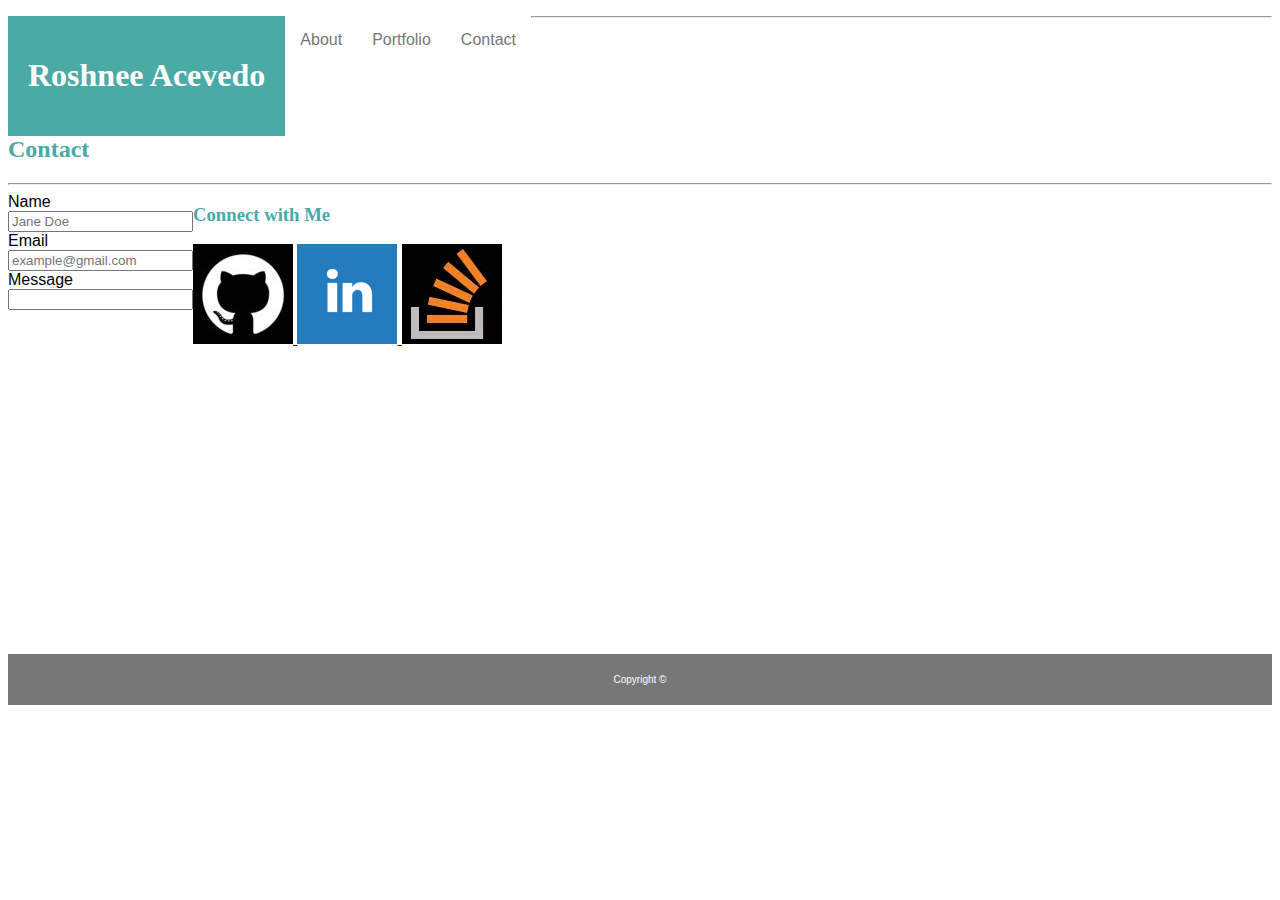
<file: contact.html>
<!DOCTYPE html>
<html>

<head>
    
    <meta charset="utf-8" />
    <!-- Page Title -->
    <title>Contact</title>
    <link rel="stylesheet" type="text/css" href="assets/css/style.css"/>
   
</head>

<body>
    <div>
        <div class="header">

            <!-- Main Header (my name) -->
            <h1>Roshnee Acevedo</h1>

        </div>

            <!-- Link Menu -->
            
                <ul>
                    <li><a href="index.html">About</a></li>
                    <li><a href="portfolio.html">Portfolio</a></li>
                    <li><a href="contact.html">Contact</a></li>
                </ul>

                <hr>
        
        <div class="content"> 
            
            <!-- Contact me Header -->
            <h2>Contact</h2>

            <hr>

            <!-- Form -->
            
            <div class="form">

                <label for="name">Name</label>
                <br>
                <input type="text" id="name" name="name" placeholder="Jane Doe">
                <br>
                <label for="email">Email</label>
                <br>
                <input type="text" id="email" name="email" placeholder="example@gmail.com">
                <br>
                <label for="message">Message</label>
                <br>
                <input type="text" id="message" name="message">
            </div>

        </div>  
        
        <!-- Connect/ Social Media Icons -->

        <h3>Connect with Me</h3>
        
        <div class="social">

            <a target="_blank" href="https://github.com/rsami23">
                <img src="assets/images/github.jpg" alt="Git Hub">
            </a>
            <a target="_blank" href="https://github.com/rsami23">
                <img src="assets/images/in.png" alt="Linkedin">
            </a>
            <a target="_blank" href="https://github.com/rsami23">
                <img src="assets/images/stack.jpg" alt="Stack Overflow">
            </a>

        </div>
    </div>
    
            <footer>Copyright ©</footer>
            

    
</body>
</html>
</file>
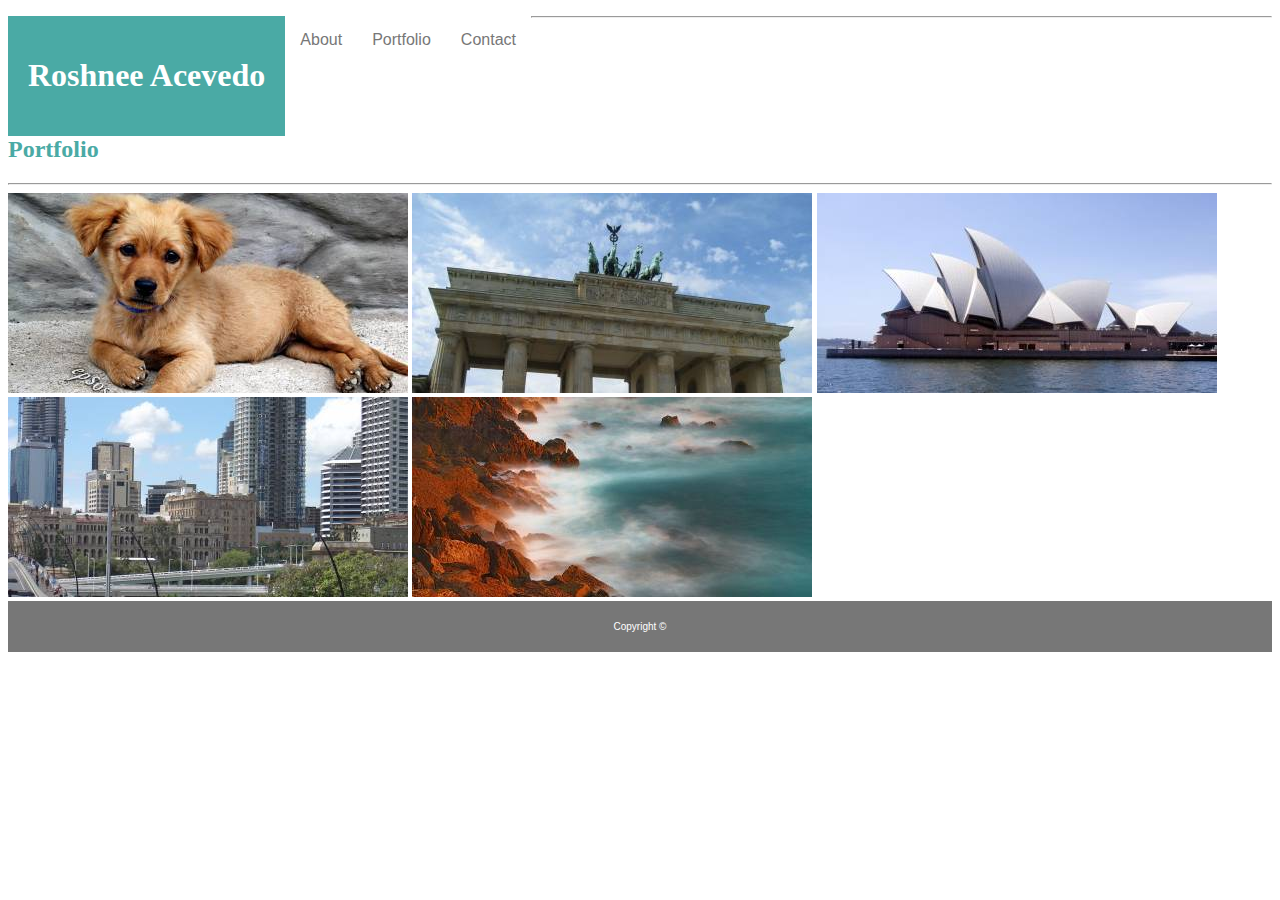
<file: portfolio.html>
<!DOCTYPE html>
<html>

<head>
    
    <meta charset="utf-8" />
    <!-- Page Title -->
    <title>Portfolio</title>
    <link rel="stylesheet" type="text/css" href="assets/css/style.css"/>
   
</head>

<body>
    <div>
        <div class="header">

            <!-- Main Header (my name) -->
            <h1>Roshnee Acevedo</h1>

        </div>

            <!-- Link Menu -->
            
                <ul>
                    <li><a href="index.html">About</a></li>
                    <li><a href="portfolio.html">Portfolio</a></li>
                    <li><a href="contact.html">Contact</a></li>
                </ul>

                <hr>
        
        <div class="content"> 
            
            <!-- About me Header -->
            <h2>Portfolio</h2>

            <hr>

            <!-- Portfolio Images -->

            <column class="portfolio-images">

                <img src="assets/images/100.jpg">
                <img src="assets/images/200.jpg">
                <img src="assets/images/500.jpg">
                <img src="assets/images/300.jpg">
                <img src="assets/images/400.jpg">

            </column>
   
        </div>    
    </div>

            <footer>Copyright ©</footer>
            

    
</body>
</html>
</file>
<file: assets/css/style.css>
/* Headings */

.header {
    background-color: #4aaaa5; 
    color: white;
    font-family: 'Georgia', Times, "Times New Roman", serif;
    padding: 20px;
    float: left;
}

h2{
    display: block;
    clear: both;
    font-family: 'Georgia', Times, "Times New Roman", serif;
    color: #4aaaa5;
}

h3 {
    font-family: 'Georgia', Times, "Times New Roman", serif;
    color: #4aaaa5;
}

/* Navigation Bar */

ul {
    list-style-type: none;
}

li a {
    float: left;
    margin: 15px;
    text-decoration: none;
    color: #777777; 
}

/* Body */

body {
    font-family: 'Arial', 'Helvetica Neue', Helvetica, sans-serif;
}

/* Footer */

footer {
    background-color: #777777;
    padding: 20px;
    clear: both;
    color: white;
    text-align: center;
    font-size: 10px;
}

/* Content DIV About ME  */

p { 
    color: #777777;
    line-height: 35px;
    float: left;
}

/* Portfolio Img of Me */

.aboutme-photo {
    height:300px;
    width: 240px;
    display: block;
}

/* Connect/ Social Icons */

.social {
    height: 75px;
    width: 75px;
    margin: 10px;
    overflow: auto;
    width: 960px;
    height: 400px;
}

/* Contact form */

.form {
    float: left;
}

/* Portfolio Images */

.portfolio-images {
    width: 200px;
    height: 100px;
}
</file>
